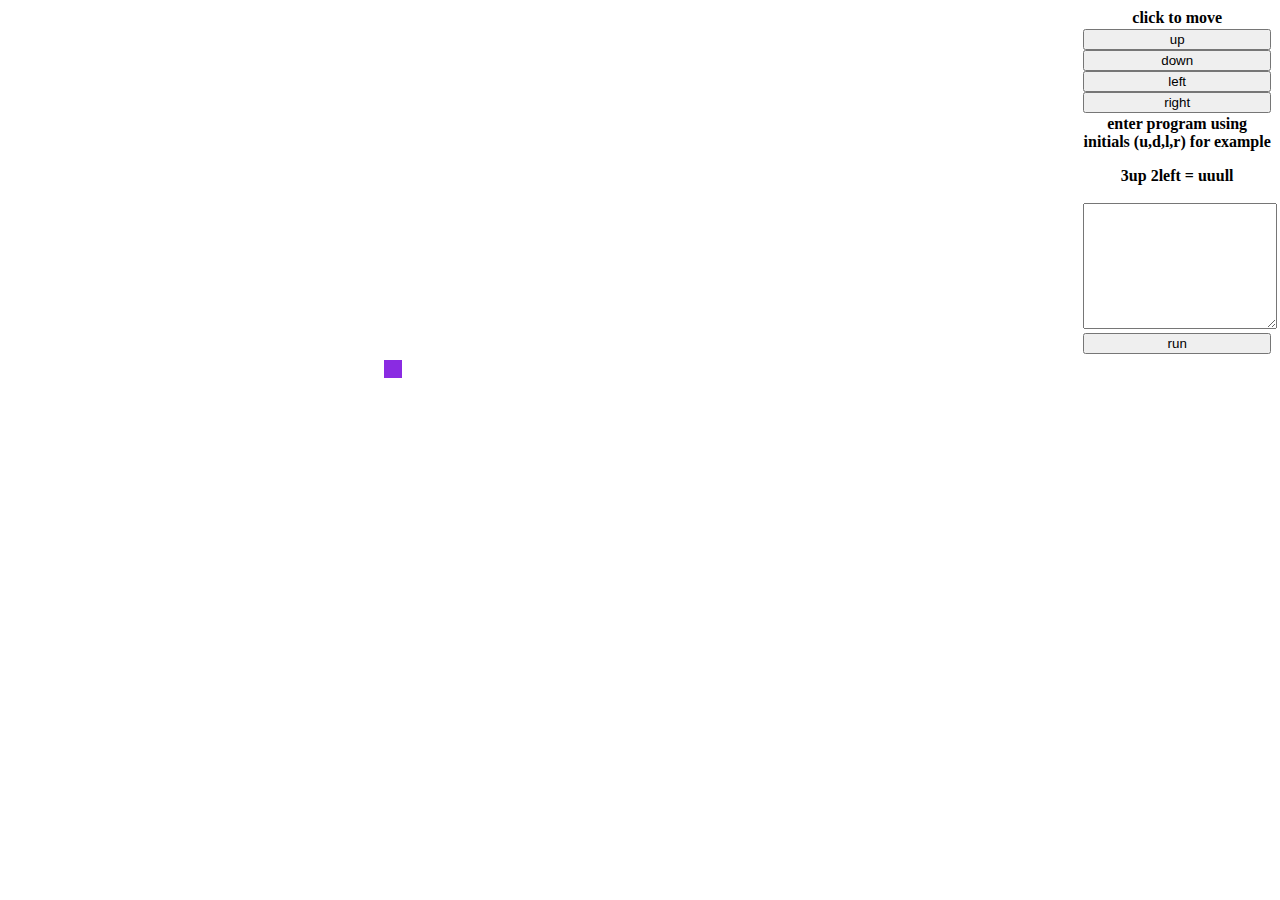
<file: githb/project/index.html>
<!DOCTYPE html>
<html>
<head>
    <title>movement program</title>
    <link rel="stylesheet" href="csscript.css">
</head>
<body>
    <!--use tables to separate drawing space from other buttons and functions--> 
    <table>
        <!--drawing space on the left and other contents on the right-->
  
        <tr>
            <th class="column1"></th>
            <th class="column2">click to move</th>
        </tr>
        <tr>
            <th class = "column1"></th>
            <th class = "column2">
                <!--buttons are a child of <section> so i can organise them better in CSS-->
                <section>
                    <button onclick = "up()">up</button>
                    <button onclick = "down()">down</button>
                    <button onclick = "left()">left</button>
                    <button onclick = "right()">right</button>
                </section>
            </th>
        </tr>
        <tr>
            <th class="column1"></th>
            <!--user is instructed to input using initials (eg. "u" for up) which is faster than typing whole word-->
            <th class="column2">enter program
                using initials (u,d,l,r)
                for example 
                <p>3up 2left = uuull</p>
            </th>
        </tr>
        <tr>
            <th class="column1"></th>
            <th class="column2">
                <textarea id = "userinput" rows = "8"></textarea>
                <button onclick = "run()">run</button>
            </th>
        </tr>
    </table>

    <script src="jscript.js"></script>
</body>
</html>
</file>
<file: githb/project/csscript.css>
/*set up dot colour and size*/
div.turtle{
    background-color: blueviolet;
    width: 2vh ;
    height: 2vh ;
    position: absolute;
}
/*set up table to organize page content*/
table{
    border-collapse: collapse;
    width:100%;
}

/*column 1 width */
.column1{
    width: 85%;

}
/*column 2 width*/ 
.column2{
    width: 15%;
}
/* set button width*/
button{
    width: 100%;
}
/*section containing buttons are center aligned and organised in a column*/
section{
    display: flex;
    flex-direction: column;
    align-items: center;
}
/*set textarea width*/
textarea{
    width: 100%;
}
</file>
